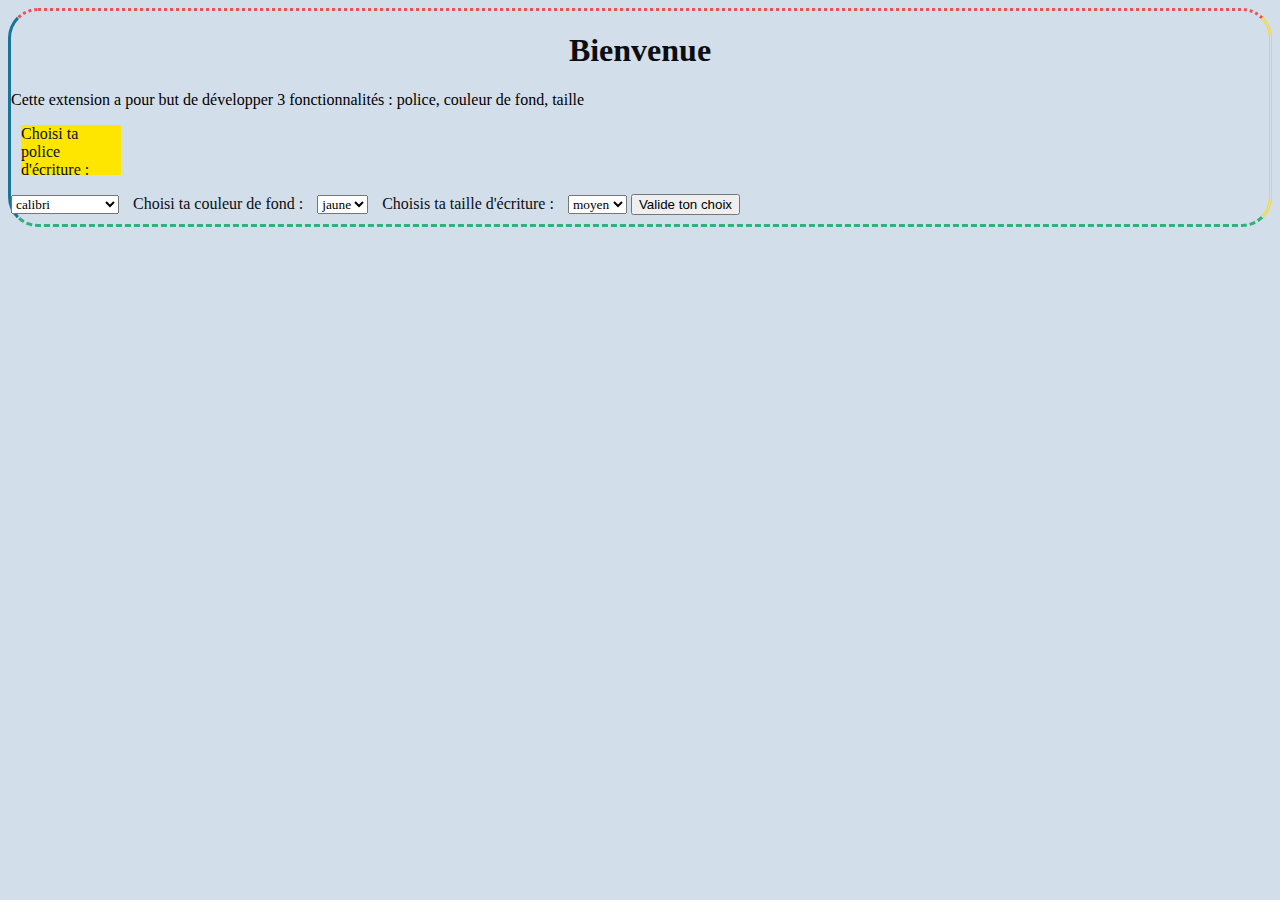
<file: index.html>
<div id="big-container">
<!DOCTYPE html>
<html lang="en">
  <head>
    <meta charset="UTF-8" />
    <meta name="viewport" content="width=device-width, initial-scale=1.0" />
    <title>Extension accessibilité</title>
    <link href="index.css" rel="stylesheet" />
  </head>
  <body>
    <h1>Bienvenue</h1>
    <p>
      Cette extension a pour but de développer 3 fonctionnalités : police,
      couleur de fond, taille
    </p>

    <label id="font_family-preference">Choisi ta police d'écriture : </label>
    <select name="=font" id="font">
      <option value="calibri">calibri</option>
      <option value="tahoma">tahoma</option>
      <option value="helvelica">helvelica</option>
      <option value="times new roman">timesnewroman</option>
    </select>

    <label id="background-preference">Choisi ta couleur de fond : </label>
    <select name="=color_background" id="color_background">
      <option value="">jaune</option>
      <option value="">2</option>
      <option value="">3</option>
    </select>

    <label id="size-preference">Choisis ta taille d'écriture :</label>
        <select id="size">
            <option value="16" id="option1">moyen</option>
            <option value="20" id="option2">grand</option>
        </select>
          
        
    <input class="valider" type="button" value="Valide ton choix" />
  </body>
  <script src="size2.js"></script>
</html>
</div>
</file>
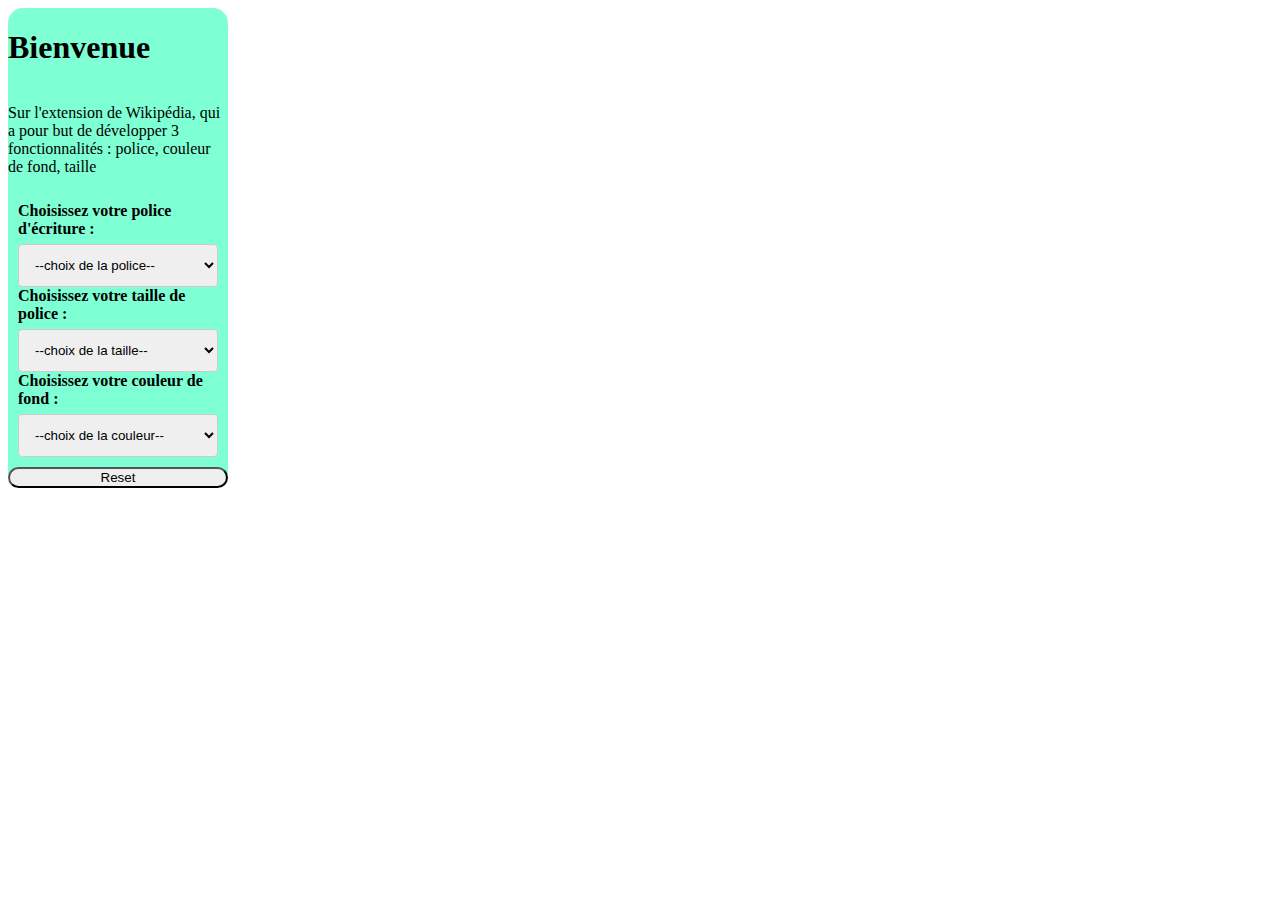
<file: popup.html>
<!DOCTYPE html>
<html lang="en">
  <head>
    <meta charset="UTF-8" />
    <meta name="viewport" content="width=device-width, initial-scale=1.0" />
    <title>Document</title>
    <link href="css/styles.css" rel="stylesheet" />
  </head>
  <body>
    <form class="container">
      <h1 id="bienvenue">Bienvenue</h1>
      <p id="intro">
        Sur l'extension de Wikipédia, qui a pour but de développer 3
        fonctionnalités : police, couleur de fond, taille
      </p>

      <div class="formfield-select">
        <div class="label-container">
          <label for="fontFamily" class="label" id="font_family-preference"
            >Choisissez votre police d'écriture :
          </label>

          <div class="formfield-select–container" id="select-fontFamily">
            <select type="option" id="fontFamily">
              <option value="null">--choix de la police--</option>
              <option value="Calibri">Calibri</option>
              <option value="Tahoma">Tahoma</option>
              <option value="Helvetica">Helvetica</option>
              <option value="Times New Roman">Times New Roman</option>
            </select>
          </div>
        </div>

        <div class="label-container">
          <label for="font-size" class="label" id="font-size-preference"
            >Choisissez votre taille de police :
          </label>

          <div class="formfield-select–container" id="select-fontSize">
            <select type="option" id="font_size">
              <option value="null">--choix de la taille--</option>
              <option value="16">Moyen</option>
              <option value="24">Grand</option>
              <option value="48">Très Grand</option>
            </select>
          </div>
        </div>

        <div class="label-container">
          <label for="background_color" class="label" id="background-preference"
            >Choisissez votre couleur de fond :
          </label>

          <div class="formfield-select–container" id="select-background">
            <select type="option" id="background_color">
              <option value="null">--choix de la couleur--</option>
              <option value="#FCF3CF">Jaune</option>
              <option value="#FAE5D3">Orange</option>
              <option value="#D1F2EB">Bleue</option>
            </select>
          </div>
        </div>
      </div>

      <button id="applyStylesButton">Reset</button>
    </form>
    <script src="js/jquery.min.js" type="text/javascript"></script>
    <script src="js/popup.js" type="text/javascript"></script>
    <!-- on détaille tous ces scripts dans l'extension pour des raisons de sécurité vis-à-vis de Chrome -->
  </body>
</html>
</file>
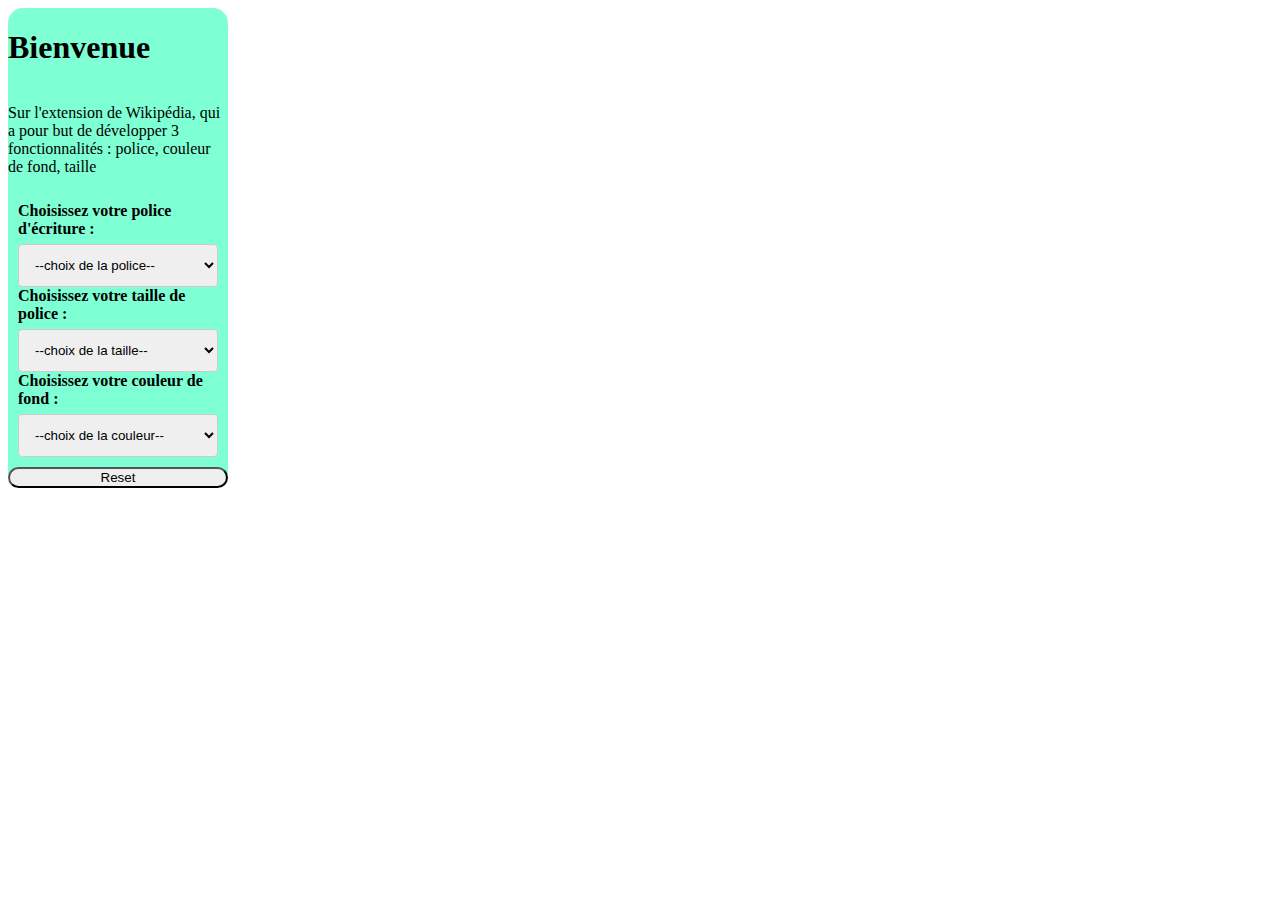
<file: popupFinal.html>
<!DOCTYPE html>
<html lang="en">
  <head>
    <meta charset="UTF-8" />
    <meta name="viewport" content="width=device-width, initial-scale=1.0" />
    <title>Document</title>
    <link href="indexFinal.css" rel="stylesheet" />
  </head>
  <body>
    <form class="container">
      <h1 id="bienvenue">Bienvenue</h1>
      <p id="intro">
        Sur l'extension de Wikipédia, qui a pour but de développer 3
        fonctionnalités : police, couleur de fond, taille
      </p>

      <div class="formfield-select">
        <div class="label-container">
          <label for="fontFamily" class="label" id="font_family-preference"
            >Choisissez votre police d'écriture :
          </label>

          <div class="formfield-select–container" id="select-fontFamily">
            <select type="option" id="fontFamily">
              <option value="null">--choix de la police--</option>
              <option value="Calibri">Calibri</option>
              <option value="Tahoma">Tahoma</option>
              <option value="Helvetica">Helvetica</option>
              <option value="Times New Roman">Times New Roman</option>
            </select>
          </div>
        </div>

        <div class="label-container">
          <label for="font-size" class="label" id="font-size-preference"
            >Choisissez votre taille de police :
          </label>

          <div class="formfield-select–container" id="select-fontSize">
            <select type="option" id="font_size">
              <option value="null">--choix de la taille--</option>
              <option value="16">Moyen</option>
              <option value="24">Grand</option>
              <option value="48">Très Grand</option>
            </select>
          </div>
        </div>

        <div class="label-container">
          <label for="background_color" class="label" id="background-preference"
            >Choisissez votre couleur de fond :
          </label>

          <div class="formfield-select–container" id="select-background">
            <select type="option" id="background_color">
              <option value="null">--choix de la couleur--</option>
              <option value="#FCF3CF">Jaune</option>
              <option value="#FAE5D3">Orange</option>
              <option value="#D1F2EB">Bleue</option>
            </select>
          </div>
        </div>
      </div>

      <button id="applyStylesButton">Reset</button>
    </form>
    <script src="jquery.min.js" type="text/javascript"></script>
    <script src="featuresFinal.js" type="text/javascript"></script>
    <!-- on détaille tous ces scripts dans l'extension pour des raisons de sécurité vis-à-vis de Chrome -->
  </body>
</html>
</file>
<file: index.css>
#big-container {
  border-radius:30px;
  border-top: 3px #EB5353 dotted;
  border-right: 3px #F9D923 double;
  border-bottom: 3px #36AE7C dashed;
  border-left: 3px #187498 solid;
}

* {
  box-sizing: border-box;
}

body {
  background-color: #d3deeb;
  font-family: calibri;
  size: 100px;
}

h1 {
  text-align: center;
  font-family: calibri;
  color: #0c0d0f;
}

label {
  margin: 10px 10px 10px 10px;
  color: #0c0d0f;
}

option {
  margin-top: 10px;
}

select {
  font-family: calibri;
  margin-top: 10px;
}

#font_family-preference {
  width: 100px;
  height: 50px;
  display: flex;
  justify-content: flex-start;
  background-color: rgb(255, 230, 0);
}

#font {
  margin-bottom: 10px;
}

#color_background {
  margin: auto;
}

.ok {
  font-family: calibri;
  margin: 10px;
  color: #0c0d0f;
  background-color: white;
}
</file>
<file: css/styles.css>
*{
    border-radius : 15px
}

.container {
    display: flex;
    flex-direction: column;
    width: 220px;
    justify-content: space-around;
    background-color: aquamarine;
}

.formfield-select {
    margin: 10px;
    justify-content: space-around;
    

}
.formfield-select–container {
    
    float: left;
    width: 100%;
    margin-top: 6px;

    
}
.formfield-select–container>select>option,.formfield-select–container>select {
    
    width: 100%;

}
#font_family-preference, #font-size-preference, #background-preference {
    font-weight: bold;
}
.Bienvenue>h1 {
    text-align: center;
}
.p1>p {
    margin-left: 0.3rem;
}

.button {
    display: inline-block;
    padding: 15px 25px;
    font-size: 24px;
    cursor: pointer;
    text-align: center;
    text-decoration: none;
    outline: none;
    color: #fff;
    background-color: #d82eabc2;
    border: none;
    border-radius: 15px;
    box-shadow: 0 9px #999;
  }
  
  .button:hover {background-color: #3e8e41}
  
  .button:active {
    background-color: #3e8e41;
    box-shadow: 0 5px #666;
    transform: translateY(4px);
  }

   select  {
    width: 100%;
    padding: 12px;
    border: 1px solid #ccc;
    border-radius: 4px;
    resize: vertical;


  }
  .col-75 {
    float: left;
    width: 75%;
    margin-top: 6px;
  }
</file>
<file: indexFinal.css>
*{
    border-radius : 15px
}

.container {
    display: flex;
    flex-direction: column;
    width: 220px;
    justify-content: space-around;
    background-color: aquamarine;
}

.formfield-select {
    margin: 10px;
    justify-content: space-around;
    

}
.formfield-select–container {
    
    float: left;
    width: 100%;
    margin-top: 6px;

    
}
.formfield-select–container>select>option,.formfield-select–container>select {
    
    width: 100%;

}
#font_family-preference, #font-size-preference, #background-preference {
    font-weight: bold;
}
.Bienvenue>h1 {
    text-align: center;
}
.p1>p {
    margin-left: 0.3rem;
}

.button {
    display: inline-block;
    padding: 15px 25px;
    font-size: 24px;
    cursor: pointer;
    text-align: center;
    text-decoration: none;
    outline: none;
    color: #fff;
    background-color: #d82eabc2;
    border: none;
    border-radius: 15px;
    box-shadow: 0 9px #999;
  }
  
  .button:hover {background-color: #3e8e41}
  
  .button:active {
    background-color: #3e8e41;
    box-shadow: 0 5px #666;
    transform: translateY(4px);
  }

   select  {
    width: 100%;
    padding: 12px;
    border: 1px solid #ccc;
    border-radius: 4px;
    resize: vertical;


  }
  .col-75 {
    float: left;
    width: 75%;
    margin-top: 6px;
  }
</file>
